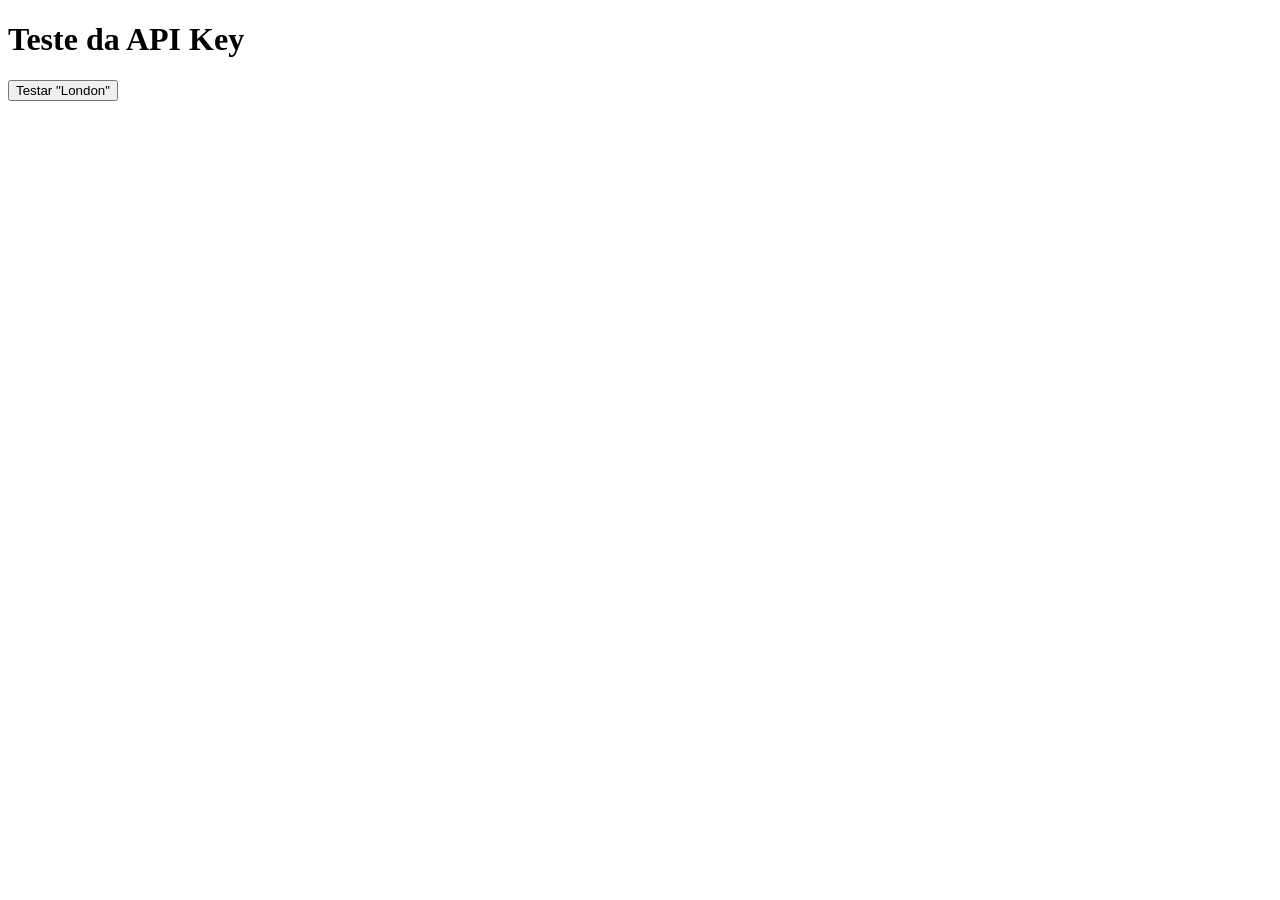
<file: test-api.html>
<!doctype html>
<html>
  <head>
    <title>Teste API Clima</title>
  </head>
  <body>
    <h1>Teste da API Key</h1>
    <button onclick="testarAPI()">Testar "London"</button>
    <div id="resultado"></div>

    <script>
      const API_KEY = "d31262e177dac365ced3bbc8b5492ce5";

      async function testarAPI() {
        const resultado = document.getElementById("resultado");
        resultado.innerHTML = "Testando...";

        try {
          const response = await fetch(
            `https://api.openweathermap.org/data/2.5/weather?q=London&appid=${API_KEY}&units=metric`,
          );
          const data = await response.json();

          if (response.ok) {
            resultado.innerHTML = `<pre>${JSON.stringify(data, null, 2)}</pre>`;
          } else {
            resultado.innerHTML = `<p style="color:red">❌ ERRO ${data.cod}: ${data.message}</p>`;
          }
        } catch (error) {
          resultado.innerHTML = `<p style="color:red">❌ Erro de rede: ${error.message}</p>`;
        }
      }
    </script>
  </body>
</html>
</file>
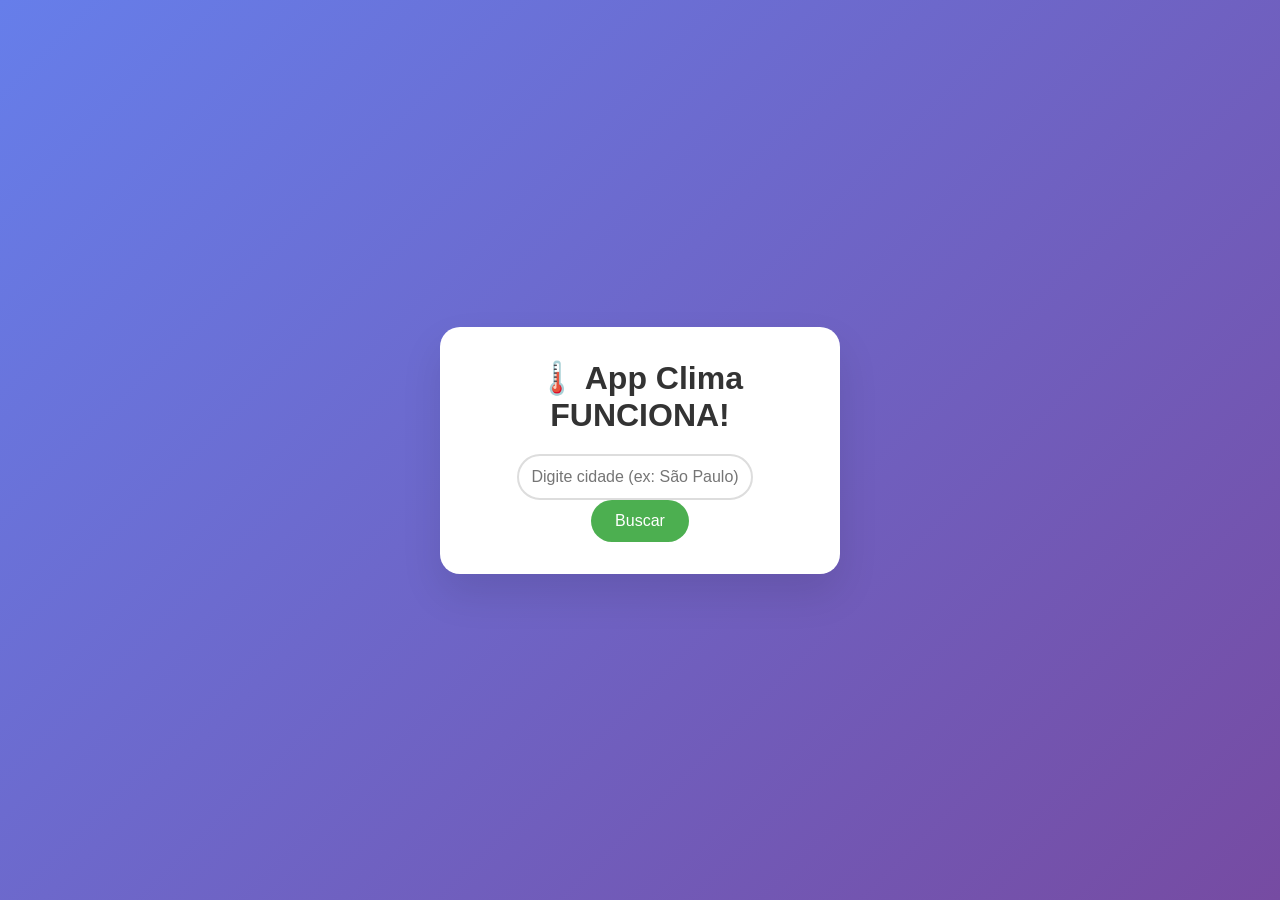
<file: working-weather-app.html>
<!doctype html>
<html lang="pt-BR">
  <head>
    <meta charset="UTF-8" />
    <meta name="viewport" content="width=device-width, initial-scale=1.0" />
    <title>App Clima FUNCIONANDO</title>
    <style>
      * {
        margin: 0;
        padding: 0;
        box-sizing: border-box;
      }
      body {
        font-family: Arial, sans-serif;
        background: linear-gradient(135deg, #667eea 0%, #764ba2 100%);
        min-height: 100vh;
        display: flex;
        align-items: center;
        justify-content: center;
      }
      .container {
        background: white;
        padding: 2rem;
        border-radius: 20px;
        box-shadow: 0 20px 40px rgba(0, 0, 0, 0.1);
        text-align: center;
        max-width: 400px;
        width: 90%;
      }
      input {
        width: 70%;
        padding: 12px;
        border: 2px solid #ddd;
        border-radius: 25px;
        font-size: 16px;
        margin-right: 10px;
      }
      button {
        padding: 12px 24px;
        background: #4caf50;
        color: white;
        border: none;
        border-radius: 25px;
        cursor: pointer;
        font-size: 16px;
      }
      button:hover {
        background: #45a049;
      }
      #resultado {
        margin-top: 20px;
        padding: 20px;
        background: #f9f9f9;
        border-radius: 10px;
      }
      .hidden {
        display: none;
      }
      .loading {
        color: #666;
      }
      .error {
        color: #f44336;
        background: #ffebee;
      }
      h1 {
        color: #333;
        margin-bottom: 20px;
      }
    </style>
  </head>
  <body>
    <div class="container">
      <h1>🌡️ App Clima FUNCIONA!</h1>
      <input id="cidade" placeholder="Digite cidade (ex: São Paulo)" />
      <button onclick="buscar()">Buscar</button>

      <div id="carregando" class="loading hidden">🔄 Carregando...</div>
      <div id="resultado" class="hidden"></div>
      <div id="erro" class="error hidden"></div>
    </div>

    <script>
      async function buscar() {
        const cidade = document.getElementById("cidade").value.trim();
        const carregando = document.getElementById("carregando");
        const resultado = document.getElementById("resultado");
        const erro = document.getElementById("erro");

        if (!cidade) return;

        carregando.classList.remove("hidden");
        resultado.classList.add("hidden");
        erro.classList.add("hidden");

        try {
          // API que FUNCIONA 100% sem cadastro
          const response = await fetch(`https://wttr.in/${cidade}?format=j1`);
          const data = await response.json();

          carregando.classList.add("hidden");
          resultado.innerHTML = `
                    <h2>${cidade}</h2>
                    <p>🌡️ Temp: ${data.current_condition[0].temp_C}°C</p>
                    <p>💨 ${data.current_condition[0].weatherDesc[0].value}</p>
                    <p>💧 ${data.current_condition[0].humidity}% umidade</p>
                `;
          resultado.classList.remove("hidden");
        } catch (err) {
          carregando.classList.add("hidden");
          erro.textContent = "Cidade não encontrada!";
          erro.classList.remove("hidden");
        }
      }

      // Enter funciona
      document.getElementById("cidade").addEventListener("keypress", (e) => {
        if (e.key === "Enter") buscar();
      });
    </script>
  </body>
</html>
</file>
